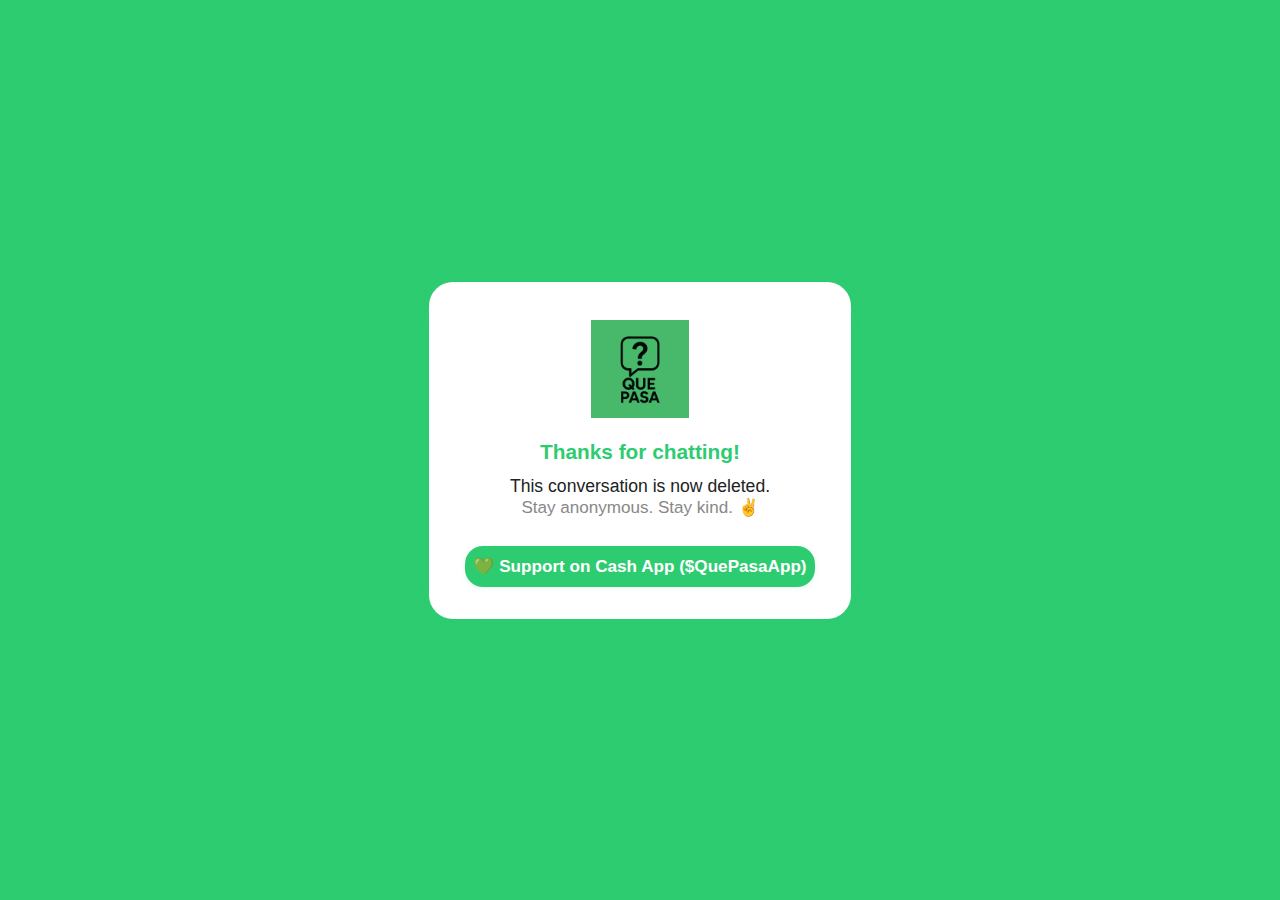
<file: exit.html>
<!DOCTYPE html>
<html lang="en">
<head>
  <meta charset="UTF-8">
  <title>QuePasaApp - Goodbye</title>
  <meta name="viewport" content="width=device-width, initial-scale=1.0">
  <link rel="stylesheet" href="style.css">
  <style>
    body.exit-page {
      background: #2ecc71;
      display: flex;
      justify-content: center;
      align-items: center;
      min-height: 100vh;
      margin: 0;
      font-family: 'Segoe UI', sans-serif;
    }
    .exit-container {
      background: #fff;
      border-radius: 24px;
      box-shadow: 0 6px 32px rgba(44,204,113,0.10);
      padding: 38px 26px 32px 26px;
      text-align: center;
      max-width: 370px;
      width: 92vw;
    }
    .exit-logo {
      width: 98px;
      margin-bottom: 18px;
    }
    .exit-title {
      font-size: 1.3em;
      color: #2ecc71;
      margin-bottom: 12px;
      font-weight: bold;
    }
    .exit-msg {
      color: #222;
      font-size: 1.1em;
      margin-bottom: 28px;
    }
    .exit-tips {
      margin-top: 12px;
      display: flex;
      flex-direction: column;
      gap: 14px;
    }
    .exit-tips a {
      display: inline-block;
      background: #2ecc71;
      color: #fff !important;
      padding: 10px 0;
      border-radius: 18px;
      text-decoration: none;
      font-weight: bold;
      font-size: 1.07em;
      transition: background 0.19s;
      box-shadow: 0 1px 7px rgba(44,204,113,0.09);
      margin: 0 10px;
    }
    .exit-tips a:hover {
      background: #219150;
    }
  </style>
</head>
<body class="exit-page">
  <div class="exit-container">
    <img src="QuePasaLogo.png" alt="QuePasa Logo" class="exit-logo">
    <div class="exit-title">Thanks for chatting!</div>
    <div class="exit-msg">
      This conversation is now deleted.<br>
      <span style="font-size:0.97em;color:#888;">Stay anonymous. Stay kind. ✌️</span>
    </div>
    <div class="exit-tips">
      <a href="https://cash.app/$QuePasaApp" target="_blank">💚 Support on Cash App ($QuePasaApp)</a>
    </div>
  </div>
</body>
</html>
</file>
<file: style.css>
/* ========================
   QuePasaApp - style.css
   ======================== */

/* === Splash Screen === */
body.splash {
  background: #2ecc71;
  margin: 0;
  min-height: 100vh;
  min-width: 100vw;
  display: flex;
  justify-content: center;
  align-items: center;
  font-family: 'Segoe UI', sans-serif;
}

.center-container {
  display: flex;
  flex-direction: column;
  align-items: center;
}

.splash-logo {
  width: 220px;
  height: auto;
  box-shadow: 0 8px 32px rgba(0,0,0,0.18);
  border-radius: 24px;
}

/* --- Hide utility --- */
.hide {
  display: none !important;
}

/* === Chat Page === */
body.chat-page {
  margin: 0;
  min-height: 100vh;
  background: #fff url('QuePasaLogo.png');
  background-repeat: repeat;
  background-size: 160px 160px;
  position: relative;
  transition: background 0.3s;
  font-family: 'Segoe UI', sans-serif;
}

/* Exit Button (top right) */
.exit-btn {
  position: fixed;
  top: 16px;
  right: 16px;
  background: #e74c3c;
  border: none;
  color: #fff;
  font-size: 2rem;
  border-radius: 50%;
  padding: 4px 16px;
  cursor: pointer;
  z-index: 10;
  box-shadow: 0 2px 8px rgba(0,0,0,0.15);
  transition: background 0.2s;
}
.exit-btn:hover {
  background: #c0392b;
}

/* Chat Header (Room & QR) */
.chat-header {
  display: flex;
  flex-direction: column;
  align-items: center;
  margin: 32px 0 16px 0;
  gap: 6px;
}
.room-label {
  font-weight: bold;
  color: #2ecc71;
  font-size: 1.1em;
  margin-right: 5px;
}
.room-code {
  font-family: monospace;
  font-size: 1.2em;
  letter-spacing: 2px;
}

/* QR Code */
#qrContainer {
  margin: 6px 0;
}

/* Controls */
.chat-controls {
  display: flex;
  justify-content: center;
  gap: 12px;
  margin-bottom: 8px;
}
.flash-btn, .theme-btn {
  background: #2ecc71;
  color: #fff;
  border: none;
  border-radius: 16px;
  padding: 7px 18px;
  font-size: 1em;
  cursor: pointer;
  box-shadow: 0 1px 4px rgba(0,0,0,0.08);
  transition: background 0.2s;
}
.flash-btn:hover, .theme-btn:hover {
  background: #27ae60;
}

/* Chat Area */
.chat-area {
  background: rgba(255,255,255,0.95);
  border-radius: 18px;
  box-shadow: 0 3px 16px rgba(44,204,113,0.09);
  width: 95vw;
  max-width: 480px;
  height: 58vh;
  max-height: 340px;
  margin: 0 auto 12px auto;
  overflow-y: auto;
  padding: 16px 8px 8px 8px;
  display: flex;
  flex-direction: column;
  gap: 12px;
  position: relative;
}

/* Chat Bubbles */
.bubble {
  max-width: 75%;
  padding: 10px 16px;
  border-radius: 19px;
  font-size: 1em;
  line-height: 1.3;
  word-break: break-word;
  margin-bottom: 2px;
  box-shadow: 0 1px 6px rgba(0,0,0,0.03);
}
.bubble.you {
  background: #2ecc71;
  color: #fff;
  align-self: flex-end;
}
.bubble.them {
  background: #fff;
  color: #2ecc71;
  border: 1.5px solid #2ecc71;
  align-self: flex-start;
}

/* Input Bar */
.input-bar {
  width: 95vw;
  max-width: 480px;
  margin: 0 auto 22px auto;
  display: flex;
  justify-content: center;
}
.input-bar input {
  width: 100%;
  padding: 13px 16px;
  border-radius: 18px;
  border: 1.6px solid #2ecc71;
  font-size: 1.1em;
  outline: none;
  transition: border 0.18s;
}
.input-bar input:focus {
  border: 1.6px solid #27ae60;
}

/* Flash Overlay (for Flash Mode) */
.flash-overlay {
  position: fixed;
  top: 0; left: 0; right: 0; bottom: 0;
  background: rgba(46,204,113,0.95);
  z-index: 99;
  display: flex;
  align-items: center;
  justify-content: center;
  font-size: 6rem;
  color: #fff;
  text-shadow: 0 2px 24px rgba(39,174,96,0.25);
  font-weight: bold;
  letter-spacing: 16px;
  transition: opacity 0.25s;
}

/* ---- MAKE CHAT BIGGER ON MOBILE! ---- */
@media (max-width: 600px) {
  .chat-area {
    min-height: 65vh;
    height: 75vh;
    max-height: 85vh;
    font-size: 1.2em;
    padding: 4vw 2vw 4vw 2vw;
  }
  .input-bar {
    max-width: 98vw;
  }
}
</file>
